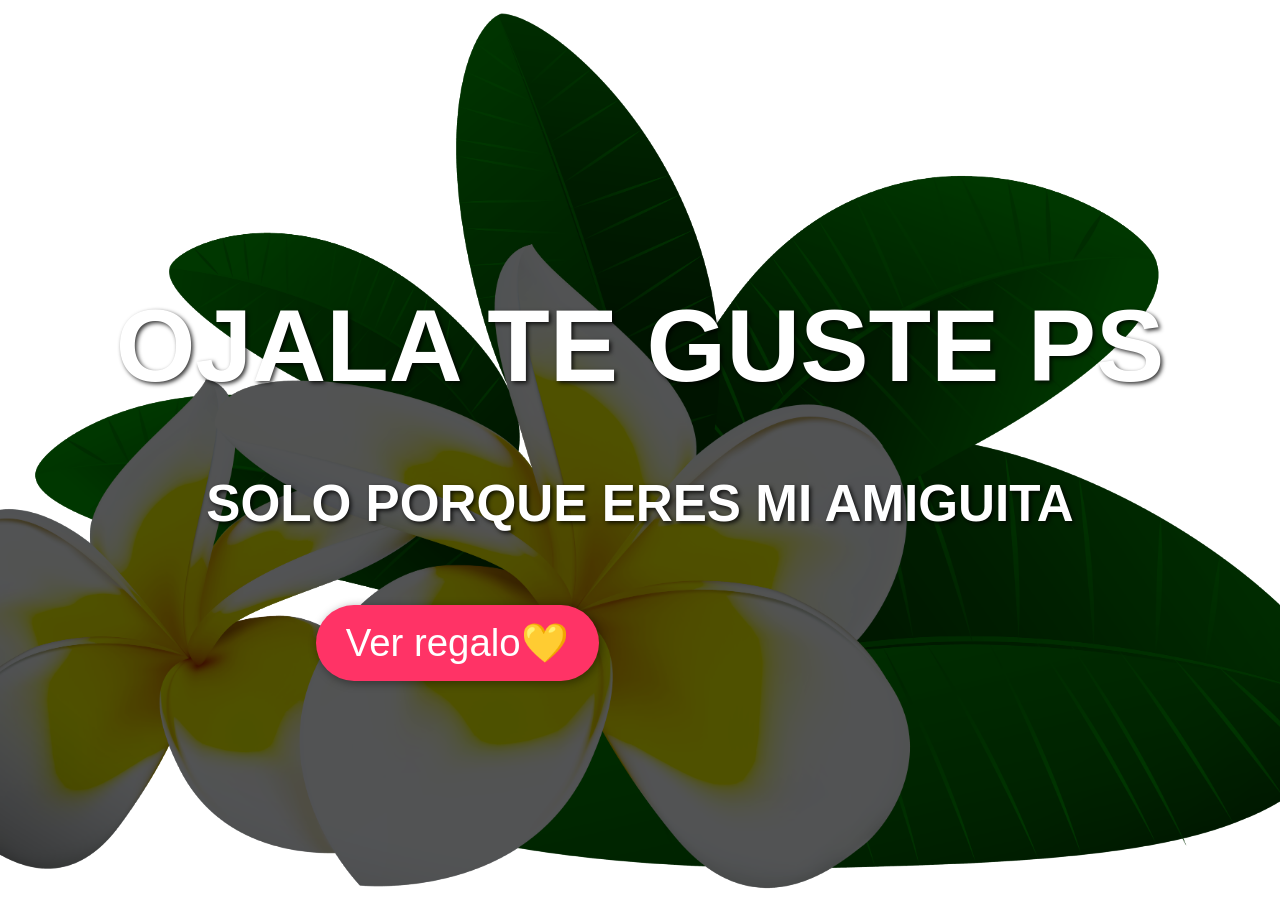
<file: rosasss/index.html>
<!DOCTYPE html>

<html lang="es">
<head>
    <meta charset="UTF-8">
    <meta name="viewport" content="width=device-width, initial-scale=1.0">
    <title>PARA TI</title>
    <style>
        body, html {
            margin: 0;
            padding: 0;
            height: 100%;
            width: 100%;
            display: flex;
            justify-content: center;
            align-items: center;
            background: url('img/amar.png') no-repeat center center/cover;
            font-family: 'Arial', sans-serif;
        }

        h1, h2 {
            color: white;
            text-shadow: 2px 2px 4px rgba(0, 0, 0, 0.8);
            text-align: center;
        }

        h1 {
            font-size: 8vw;
            animation: fadeInOut 3s infinite; /* Animación suave */
        }

        h2 {
            font-size: 4vw;
            margin-top: 20px;
            animation: pulse 2s infinite; /* Pequeño efecto de pulsación */
        }

        button {
            font-size: 3vw;
            padding: 15px 30px;
            margin-top: 30px;
            border: none;
            margin-left: 200px;
            background-color: #ff3366;
            color: white;
            cursor: pointer;
            border-radius: 50px;
            box-shadow: 2px 2px 10px rgba(0, 0, 0, 0.4);
        }

        @keyframes fadeInOut {
            0%, 100% {
                opacity: 0.8;
            }
            50% {
                opacity: 1;
            }
        }

        @keyframes pulse {
            0%, 100% {
                transform: scale(1);
            }
            50% {
                transform: scale(1.05);
            }
        }
    </style>
</head>
<body>
    <div>
        <h1>OJALA TE GUSTE PS</h1>
        <h2>SOLO PORQUE ERES MI AMIGUITA</h2>
        <button onclick="window.location.href='rosas.html'">Ver regalo💛</button>
    </div>
</body>
</html>
</file>
